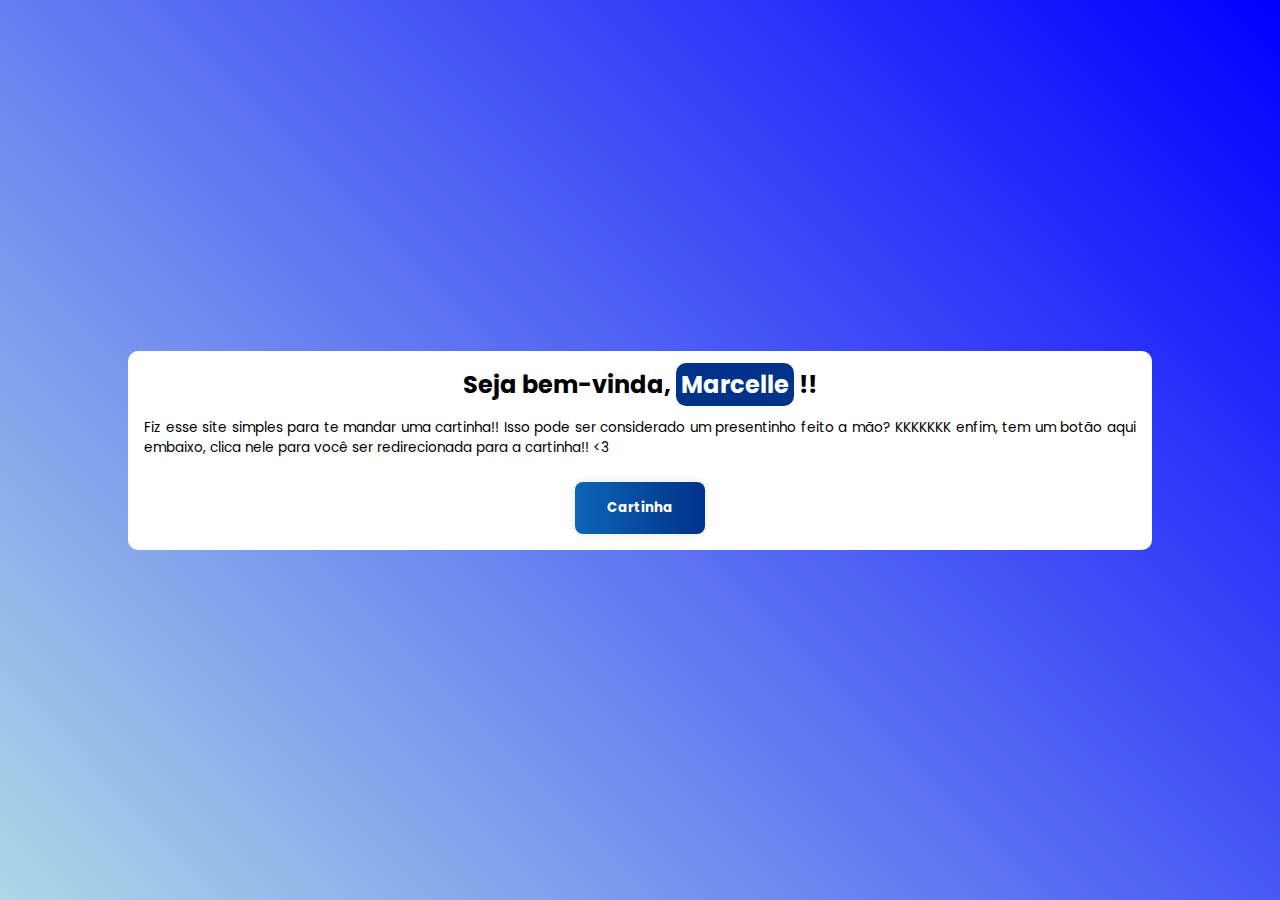
<file: index.html>
<!DOCTYPE html>
<html lang="pt-BR">
<head>
	<meta charset="UTF-8">
	<meta name="viewport" content="width=device-width, initial-scale=1.0">
	<title>HEHEHEHEHHEHE</title>
	<link rel="stylesheet" href="style.css">
</head>
<body>
	<main id="main">
		<h1 id="title">Seja bem-vinda, <span id="deco">Marcelle</span> !!</h1>
		<p id="subtitle">Fiz esse site simples para te mandar uma cartinha!! Isso pode ser considerado um presentinho feito a mão? KKKKKKK enfim, tem um botão aqui embaixo, clica nele para você ser redirecionada para a cartinha!! <3</p>
		<div id="botao">
			<button id="btn">Cartinha</button>
		</div>
	</main>

	<script type="text/javascript">
		let btn = document.getElementById('btn')

		btn.onclick = function() {
			window.location.href = 'cartinha.html'
		}
	</script>
</body>
</html>
</file>
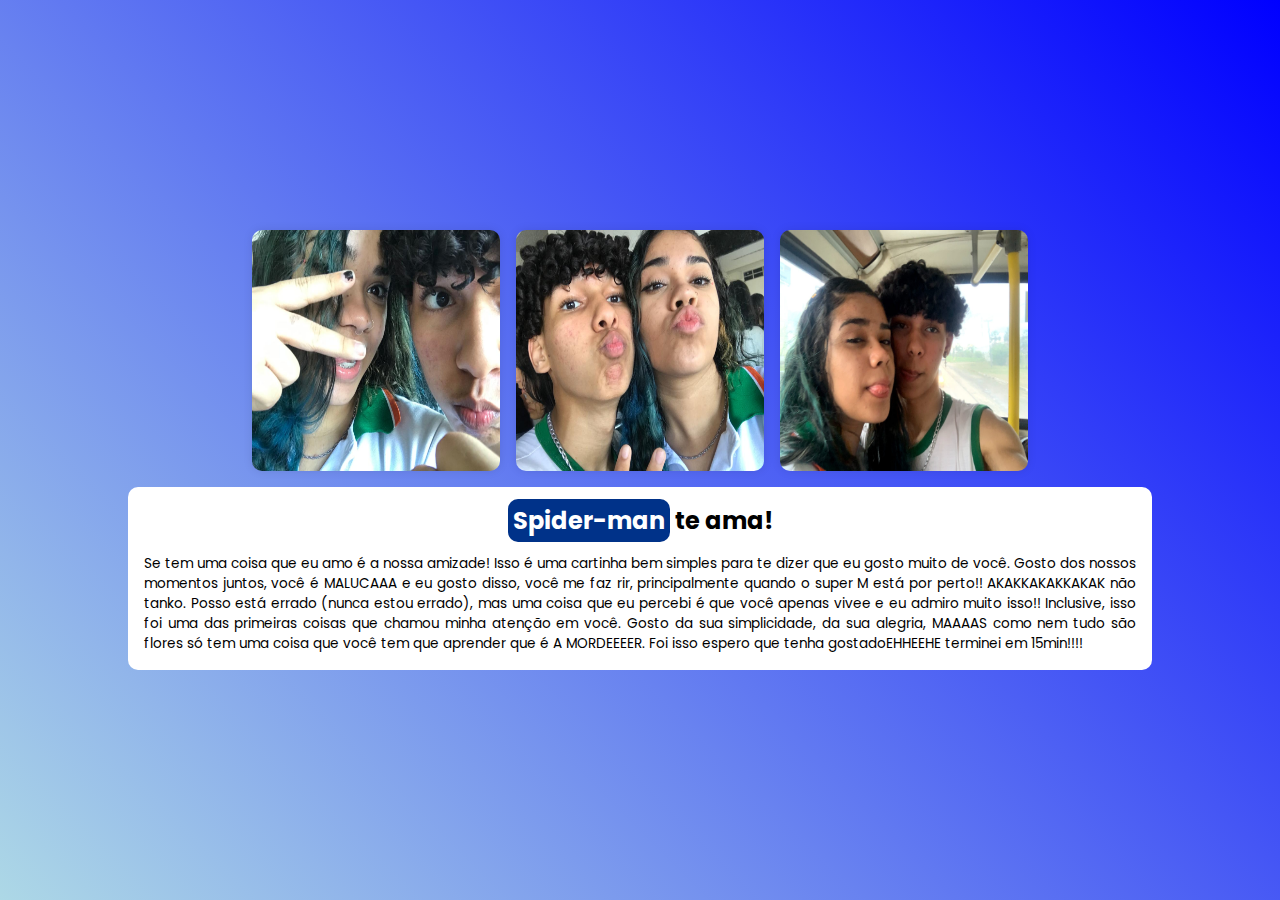
<file: cartinha.html>
<!DOCTYPE html>
<html lang="en">
<head>
	<meta charset="UTF-8">
	<meta name="viewport" content="width=device-width, initial-scale=1.0">
	<title>Cartinha simples!</title>
	<link rel="stylesheet" href="style.css">
</head>
<body>
	<div id="fotos">
		<img class="foto" src="images/img1.jpg">
		<img class="foto" src="images/img2.jpg">
		<img class="foto" src="images/img3.jpg">
	</div>
	<main id="main">
		<h1 id="title"><span id="deco">Spider-man</span> te ama!</h1>
		<p id="subtitle">Se tem uma coisa que eu amo é a nossa amizade! Isso é uma cartinha bem simples para te dizer que eu gosto muito de você. Gosto dos nossos momentos juntos, você é MALUCAAA e eu gosto disso, você me faz rir, principalmente quando o super M está por perto!! AKAKKAKAKKAKAK não tanko. Posso está errado (nunca estou errado), mas uma coisa que eu percebi é que você apenas vivee e eu admiro muito isso!! Inclusive, isso foi uma das primeiras coisas que chamou minha atenção em você. Gosto da sua simplicidade, da sua alegria, MAAAAS como nem tudo são flores só tem uma coisa que você tem que aprender que é A MORDEEEER. Foi isso espero que tenha gostadoEHHEEHE terminei em 15min!!!!</p>
	</main>
</body>
</html>
</file>
<file: style.css>
@import url('https://fonts.googleapis.com/css2?family=Poppins:wght@300;500;700;800;900&display=swap');

* {
	margin: 0;
	padding: 0;
	font-family: 'Poppins', Helvetica;
	box-sizing: border-box;
}

body {
	display: flex;
	justify-content: center;
	flex-direction: column;
	align-items: center;
	width: 100vw;
	height: 100vh;
	background-image: linear-gradient(45deg, lightblue, blue)
}

#fotos {
	margin-bottom: 1rem;
	display: flex;
	justify-content: center;
	gap: 1rem;
}

.foto {
	border-radius: 10px;
	box-shadow: 0 0 10px rgba(0,0,0,0.1);
	width: 25%;
	/*height: 122px;*/
}

#main {
	background-color: white;
	width: 80%;
	padding: 1rem;
	border-radius: 10px;
	box-shadow: 0 0 10px rgba(0,0,0,0.5s)
}

#title {
	text-align: center;
	margin-bottom: 1rem;
	font-size: 150%;
}

#deco {
	background-color: rgb(0, 50, 137);
	padding: 5px;
	border-radius: 10px;
	color: white;
}

#subtitle {
	text-align: justify;
	font-size: 85%;
}

#botao {
	display: flex;
	margin-top: 1.5rem;
	justify-content: center;
	width: 100%;
}

#btn {
	padding: 1rem 2rem;
	background-image: linear-gradient(to right, rgb(12, 101, 183), rgb(0, 50, 137));
	border: none;
	box-shadow: 0 0 10px rgba(0,0,0,0.1);
	border-radius: 8px;
	cursor: pointer;
	color: white;
	font-weight: bold;	
}
</file>
